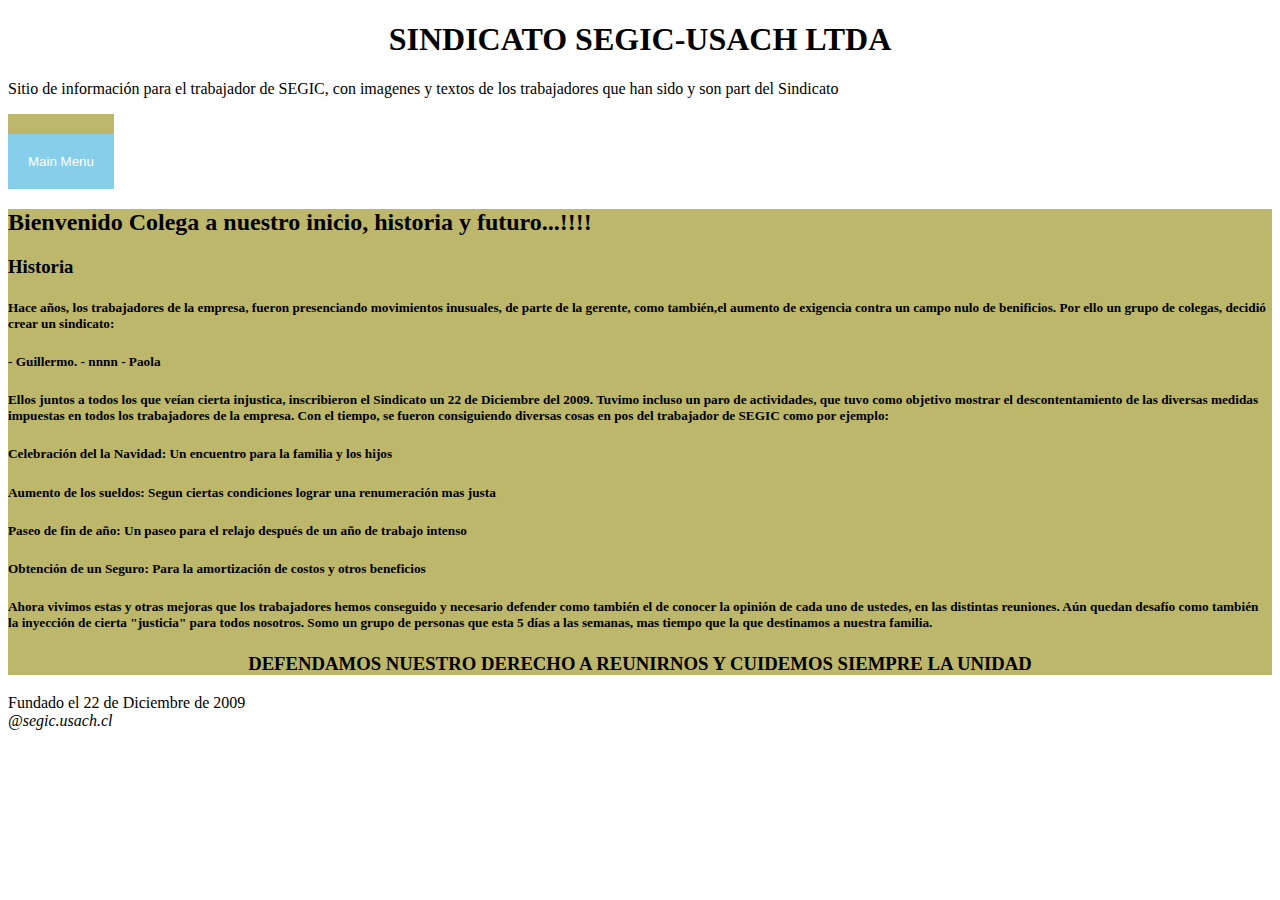
<file: index.html>
<!DOCTYPE html>
<html lang="<es>">
<head>
    <meta charset="UTF-8">
    <meta http-equiv="X-UA-Compatible" content="IE=edge">
    <meta name="viewport" content="width=device-width, initial-scale=1.0">
       <link rel="StyleSheet" href="estilos.css"TYPE="text/css" MEDIA=screen>
    <title>Sindicato WebSite</title>
</head>
<body>
        <menu class="html"></menu>   
         <header> <!Información del encabezado>
                         
            <h1 align="center">SINDICATO SEGIC-USACH LTDA</h1>
          
          <p>Sitio de información para el trabajador de SEGIC, con imagenes y textos de los trabajadores que han sido y son part del Sindicato</p>
          </html>     
<html>
<head>
<style>
.mainmenubtn {
    background-color: skyblue;
    color: white;
    border: none;
    cursor: pointer;
    padding:20px;
    margin-top:20px;
}
.mainmenubtn:hover {
    background-color: blue;
    }
.dropdown {
    position: relative;
    display: inline-block;
}
.dropdown-child {
    display: none;
    background-color: skyblue;
    min-width: 200px;
}
.dropdown-child a {
    color: blue;
    padding: 20px;
    text-decoration: none;
    display: block;
}
.dropdown:hover .dropdown-child {
    display: block;
}
</style>
</head>
<body>
<div class="dropdown">
  <button class="mainmenubtn">Main Menu</button>
  <div class="dropdown-child">
    <a href="http://127.0.0.1:5500/index.html">Inicio</a>
    <a href="http://127.0.0.1:5500/directiva.html">Nuestra Directiva</a>
    <a href="http://wwww.tudominio.com/page3.html">SEGURO COMP. SALUD</a>
    <a href="http://wwww.tudominio.com/page4.html">NEG. COLECTIVAS</a>
    <a href="http://wwww.tudominio.com/page5.html">UTILIDADES</a>
    <a href="http://wwww.tudominio.com/page5.html">ESTATUTOS</a>
    <a href="http://wwww.tudominio.com/page5.html">DOCUMENTOS</a>
    <a href="http://wwww.tudominio.com/page5.html">FIESTA FIN DE AÑO</a>
    <a href="http://wwww.tudominio.com/page5.html">BENEFICIOS</a>
    <a href="http://wwww.tudominio.com/page5.html">GALERIA</a>
   
  </div>
</div>
</body>
</html>

        </header>      
        <div> <!contenido>
        <h2>Bienvenido Colega a nuestro inicio, historia y futuro...!!!!</h2>
        <h3>Historia</h3>
        <h5>Hace años, los trabajadores de la empresa, fueron presenciando movimientos inusuales, de parte de la gerente,
            como también,el aumento de exigencia contra un campo nulo de benificios. Por ello un grupo de colegas, decidió
            crear un sindicato:</h5>
            <h5>
            - Guillermo.
            - nnnn
            - Paola 
        </h5>
        <h5>
            Ellos juntos a todos los  que veían cierta injustica, inscribieron el Sindicato un 22 de Diciembre del 2009.
            Tuvimo incluso un paro de actividades, que tuvo como objetivo mostrar el descontentamiento de las diversas medidas
            impuestas en todos los trabajadores de la empresa.
            Con el tiempo, se fueron consiguiendo diversas cosas en pos del trabajador de SEGIC como por ejemplo:
        </h5>
        <h5> Celebración del la Navidad: Un encuentro para la familia y los hijos</h5>
        <h5> Aumento de los sueldos: Segun ciertas condiciones lograr una renumeración mas justa</h5>
        <h5> Paseo de fin de año: Un paseo para el relajo después de un año de trabajo intenso</h5>
        <h5> Obtención de un Seguro: Para la amortización de costos y otros beneficios</h5>
        <h5> Ahora vivimos estas y otras mejoras que los trabajadores hemos conseguido y necesario defender como también el de 
             conocer la opinión de cada uno de ustedes, en las distintas reuniones. 
             Aún quedan desafío como también la inyección de cierta "justicia" para todos nosotros.
             Somo un grupo de personas que esta 5 días a las semanas, mas tiempo que la que destinamos a nuestra familia.
             
             <h3 align = "center"><font = "Arial"   >DEFENDAMOS NUESTRO DERECHO A REUNIRNOS Y CUIDEMOS SIEMPRE LA UNIDAD</font></h3>
        </h5>
        </div>
        <footer>Fundado el 22 de Diciembre de 2009</footer> <!pie de pagina>
        <footer> 
               <address>
                   @segic.usach.cl 
               </address>
        </footer>
</body>
</file>
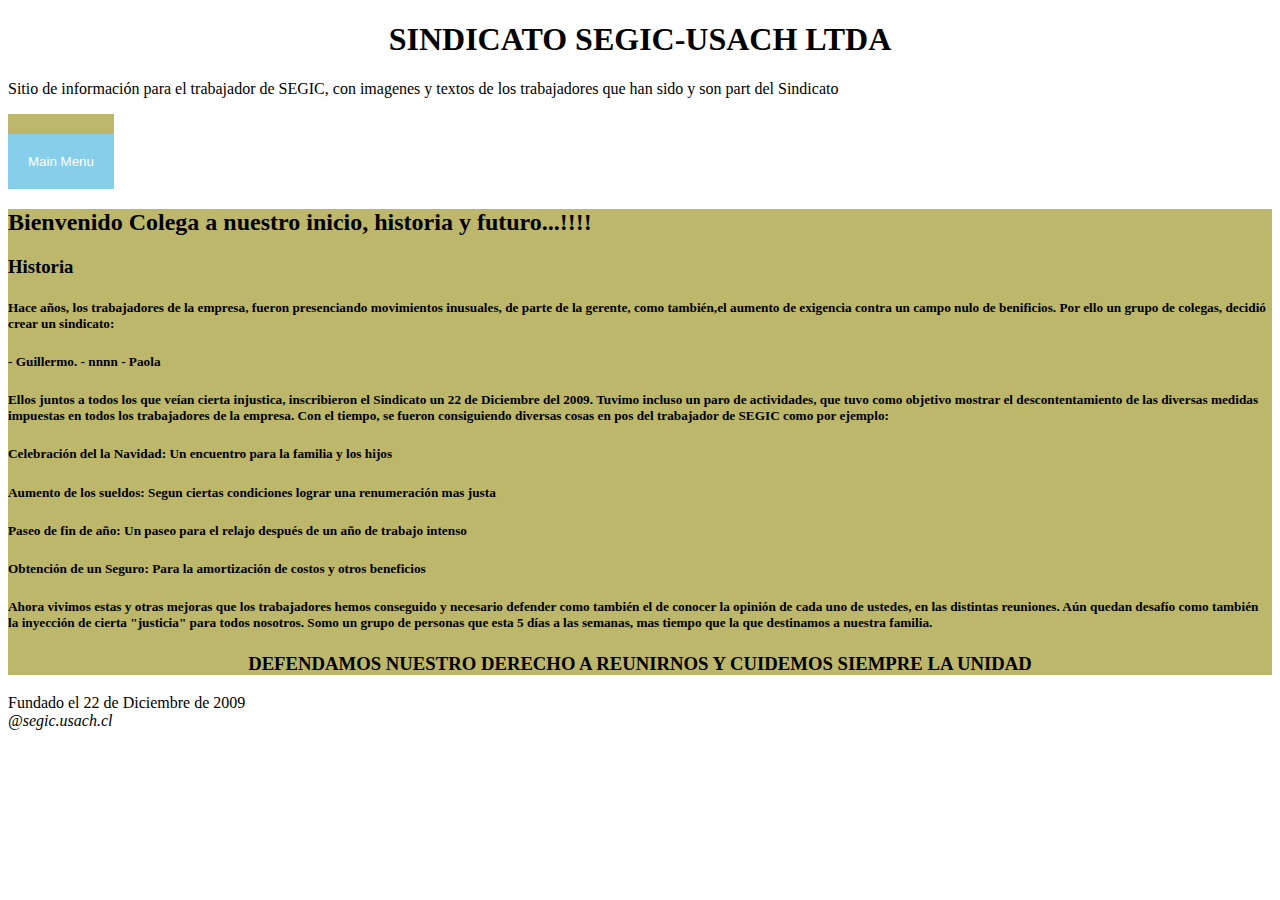
<file: HTML/index.html>
<!DOCTYPE html>
<html lang="<es>">
<head>
    <meta charset="UTF-8">
    <meta http-equiv="X-UA-Compatible" content="IE=edge">
    <meta name="viewport" content="width=device-width, initial-scale=1.0">
       <link rel="StyleSheet" href="estilos.css"TYPE="text/css" MEDIA=screen>
    <title>Sindicato WebSite</title>
</head>
<body>
        <menu class="html"></menu>   
         <header> <!Información del encabezado>
                         
            <h1 align="center">SINDICATO SEGIC-USACH LTDA</h1>
          
          <p>Sitio de información para el trabajador de SEGIC, con imagenes y textos de los trabajadores que han sido y son part del Sindicato</p>
          </html>     
<html>
<head>
<style>
.mainmenubtn {
    background-color: skyblue;
    color: white;
    border: none;
    cursor: pointer;
    padding:20px;
    margin-top:20px;
}
.mainmenubtn:hover {
    background-color: blue;
    }
.dropdown {
    position: relative;
    display: inline-block;
}
.dropdown-child {
    display: none;
    background-color: skyblue;
    min-width: 200px;
}
.dropdown-child a {
    color: blue;
    padding: 20px;
    text-decoration: none;
    display: block;
}
.dropdown:hover .dropdown-child {
    display: block;
}
</style>
</head>
<body>
<div class="dropdown">
  <button class="mainmenubtn">Main Menu</button>
  <div class="dropdown-child">
    <a href="http://127.0.0.1:5500/HTML/index.html">Inicio</a>
    <a href="http://127.0.0.1:5500/HTML/directiva.html">Nuestra Directiva</a>
    <a href="http://127.0.0.1:5500/HTML/seguro.html">SEGURO COMP. SALUD</a>
    <a href="http://wwww.tudominio.com/page4.html">NEG. COLECTIVAS</a>
    <a href="http://wwww.tudominio.com/page5.html">UTILIDADES</a>
    <a href="http://wwww.tudominio.com/page5.html">ESTATUTOS</a>
    <a href="http://wwww.tudominio.com/page5.html">DOCUMENTOS</a>
    <a href="http://wwww.tudominio.com/page5.html">FIESTA FIN DE AÑO</a>
    <a href="http://wwww.tudominio.com/page5.html">BENEFICIOS</a>
    <a href="http://wwww.tudominio.com/page5.html">GALERIA</a>
   
  </div>
</div>
</body>
</html>

        </header>      
        <div> <!contenido>
        <h2>Bienvenido Colega a nuestro inicio, historia y futuro...!!!!</h2>
        <h3>Historia</h3>
        <h5>Hace años, los trabajadores de la empresa, fueron presenciando movimientos inusuales, de parte de la gerente,
            como también,el aumento de exigencia contra un campo nulo de benificios. Por ello un grupo de colegas, decidió
            crear un sindicato:</h5>
            <h5>
            - Guillermo.
            - nnnn
            - Paola 
        </h5>
        <h5>
            Ellos juntos a todos los  que veían cierta injustica, inscribieron el Sindicato un 22 de Diciembre del 2009.
            Tuvimo incluso un paro de actividades, que tuvo como objetivo mostrar el descontentamiento de las diversas medidas
            impuestas en todos los trabajadores de la empresa.
            Con el tiempo, se fueron consiguiendo diversas cosas en pos del trabajador de SEGIC como por ejemplo:
        </h5>
        <h5> Celebración del la Navidad: Un encuentro para la familia y los hijos</h5>
        <h5> Aumento de los sueldos: Segun ciertas condiciones lograr una renumeración mas justa</h5>
        <h5> Paseo de fin de año: Un paseo para el relajo después de un año de trabajo intenso</h5>
        <h5> Obtención de un Seguro: Para la amortización de costos y otros beneficios</h5>
        <h5> Ahora vivimos estas y otras mejoras que los trabajadores hemos conseguido y necesario defender como también el de 
             conocer la opinión de cada uno de ustedes, en las distintas reuniones. 
             Aún quedan desafío como también la inyección de cierta "justicia" para todos nosotros.
             Somo un grupo de personas que esta 5 días a las semanas, mas tiempo que la que destinamos a nuestra familia.
             
             <h3 align = "center"><font = "Arial"   >DEFENDAMOS NUESTRO DERECHO A REUNIRNOS Y CUIDEMOS SIEMPRE LA UNIDAD</font></h3>
        </h5>
        </div>
        <footer>Fundado el 22 de Diciembre de 2009</footer> <!pie de pagina>
        <footer> 
               <address>
                   @segic.usach.cl 
               </address>
        </footer>
</body>
</file>
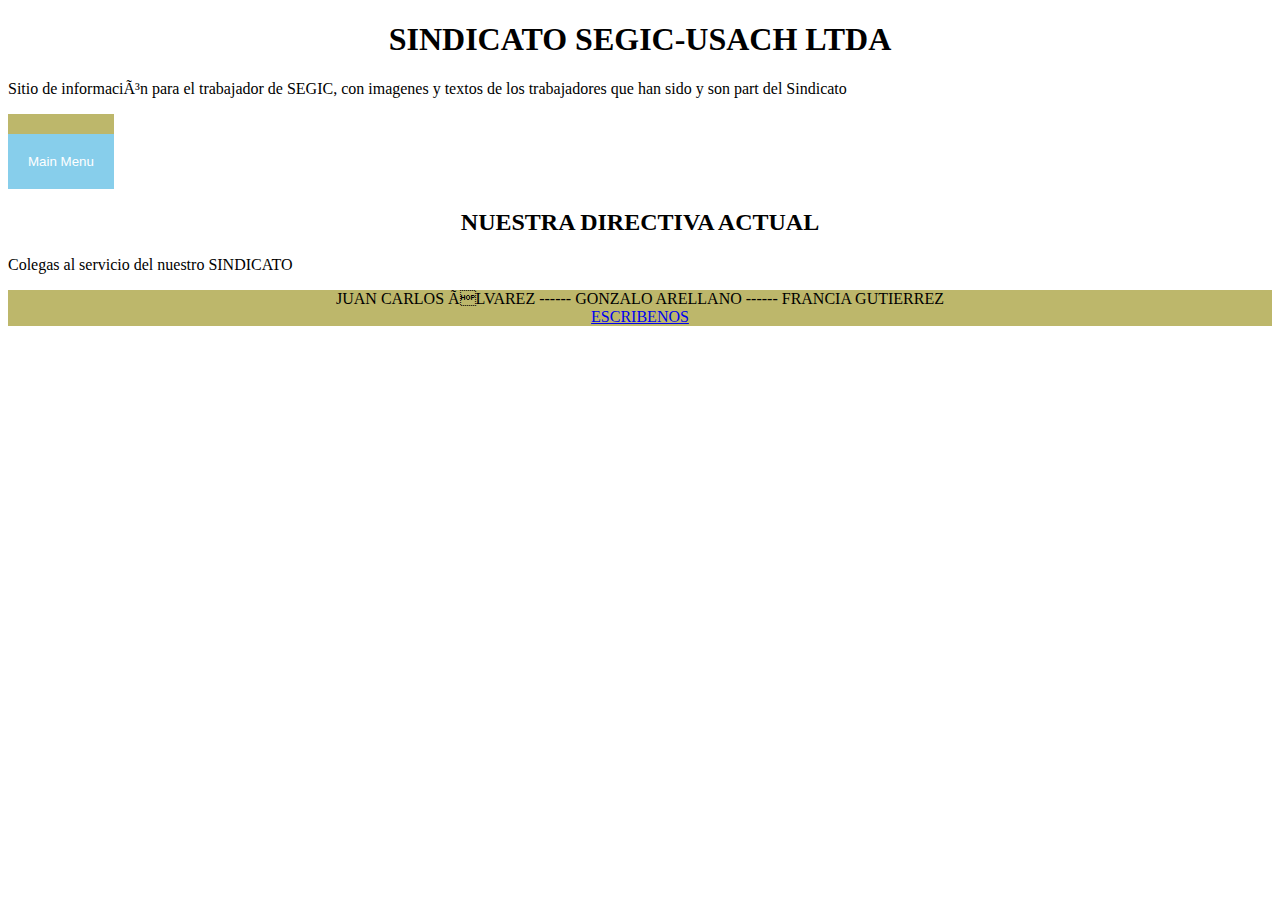
<file: directiva.html>
<!DOCTYPE html>
<html lang="<es>">
<head>
    <body>
        <menu class="html"></menu>   
         <header> <!Información del encabezado>
            <link rel="StyleSheet" href="estilos.css"TYPE="text/css" MEDIA=screen>                                
            <h1 align="center">SINDICATO SEGIC-USACH LTDA</h1>
            
          <p>Sitio de información para el trabajador de SEGIC, con imagenes y textos de los trabajadores que han sido y son part del Sindicato</p>
          </html>     
<html>
<head>
<style>
.mainmenubtn {
    background-color: skyblue;
    color: white;
    border: none;
    cursor: pointer;
    padding:20px;
    margin-top:20px;
}
.mainmenubtn:hover {
    background-color: blue;
    }
.dropdown {
    position: relative;
    display: inline-block;
}
.dropdown-child {
    display: none;
    background-color: skyblue;
    min-width: 200px;
}
.dropdown-child a {
    color: blue;
    padding: 20px;
    text-decoration: none;
    display: block;
}
.dropdown:hover .dropdown-child {
    display: block;
}
</style>
</head>
<body>
<div class="dropdown">
  <button class="mainmenubtn">Main Menu</button>
  <div class="dropdown-child">
    <a href="http://127.0.0.1:5500/index.html">Inicio</a>
    <a href="http://127.0.0.1:5500/directiva.html">Nuestra Directiva</a>
    <a href="http://wwww.tudominio.com/page3.html">Seguro COMP. DE SALUD</a>
    <a href="http://wwww.tudominio.com/page4.html">NEGO. COLECTIVAS</a>
    <a href="http://wwww.tudominio.com/page5.html">UTILIDADES</a>
    <a href="http://wwww.tudominio.com/page5.html">ESTATUTOS</a>
    <a href="http://wwww.tudominio.com/page5.html">DOCUMENTOS</a>
    <a href="http://wwww.tudominio.com/page5.html">FIESTA FIN DE AÑO</a>
    <a href="http://wwww.tudominio.com/page5.html">BENEFICIOS</a>
    <a href="http://wwww.tudominio.com/page5.html">GALERIA</a>
  </div>
</div>
</body>
      

    <meta charset="UTF-8">
    <meta http-equiv="X-UA-Compatible" content="IE=edge">
    <meta name="viewport" content="width=device-width, initial-scale=1.0">
    <link rel="StyleSheet" href="estilo1.css" TYPE="text/css" MEDIA=screen>   
    <title>Sindicato WebSite</title>
</head>
<body>
        
      
    
      
        
                        
          <h2 align="center">NUESTRA DIRECTIVA ACTUAL</h2> 
          
          <p>Colegas al servicio del nuestro SINDICATO</p>
          
          <div class="" style="text-align:center"> JUAN CARLOS ÁLVAREZ ------   GONZALO ARELLANO ------  FRANCIA GUTIERREZ </div>
          <div class="" style="text-align:center" >
          <a href="hola@segic.usach.cl">ESCRIBENOS </a></div>
          
</body>
</file>
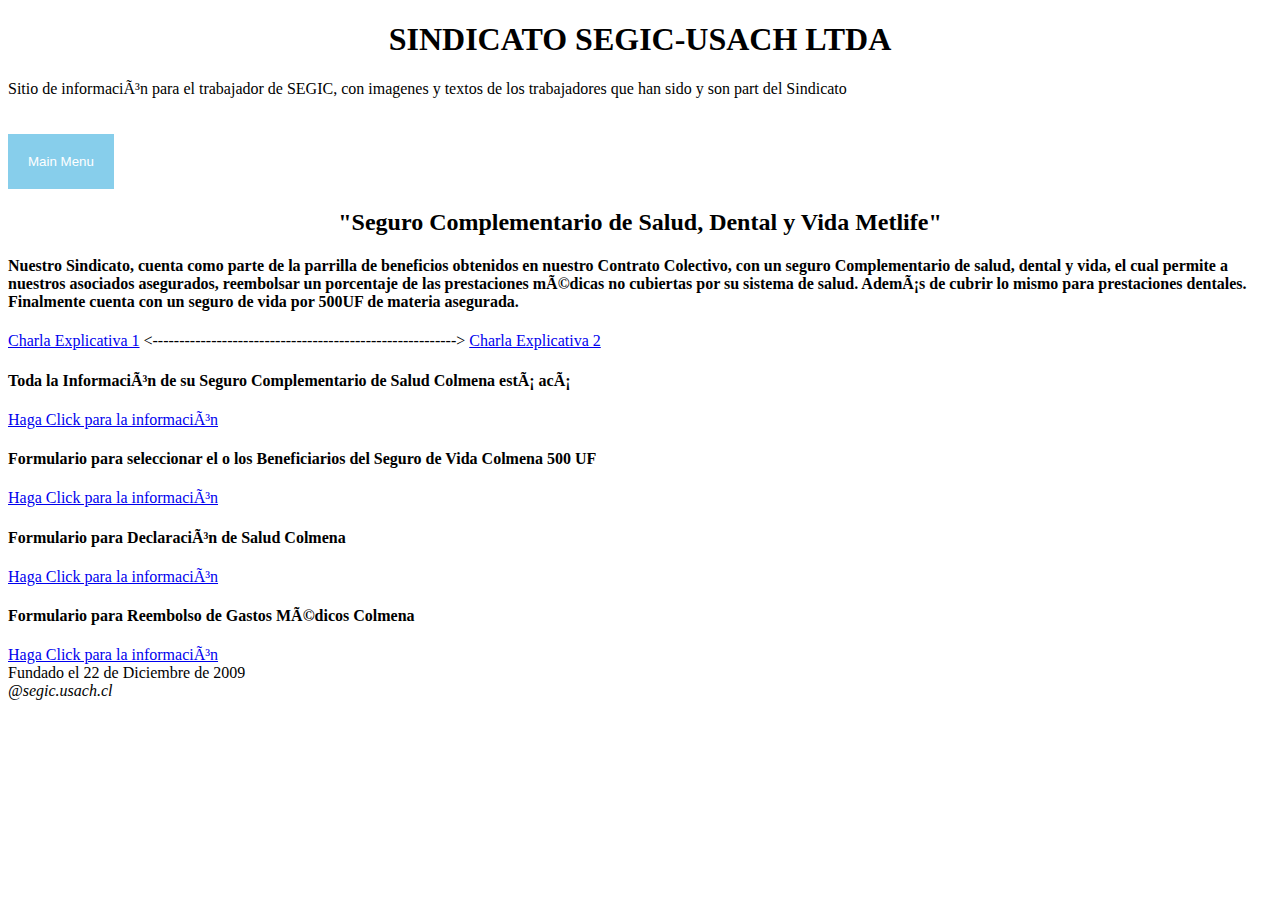
<file: HTML/seguro.html>
<!DOCTYPE html>
<html lang="es">
<head>
    <body>
        <menu class="html"></menu>   
         <header> <!Información del encabezado>
            <link rel="StyleSheet" href="estilo3.css"TYPE="text/css" MEDIA=screen> 
                                     
            <h1 align="center">SINDICATO SEGIC-USACH LTDA</h1>
            
          <p>Sitio de información para el trabajador de SEGIC, con imagenes y textos de los trabajadores que han sido y son part del Sindicato</p>
          </html>     
<html>
<head>
<style>
.mainmenubtn {
    background-color: skyblue;
    color: white;
    border: none;
    cursor: pointer;
    padding:20px;
    margin-top:20px;
}
.mainmenubtn:hover {
    background-color: blue;
    }
.dropdown {
    position: relative;
    display: inline-block;
}
.dropdown-child {
    display: none;
    background-color: skyblue;
    min-width: 200px;
}
.dropdown-child a {
    color: blue;
    padding: 20px;
    text-decoration: none;
    display: block;
}
.dropdown:hover .dropdown-child {
    display: block;
}
</style>
</head>
<body>
<div class="dropdown">
  <button class="mainmenubtn">Main Menu</button>
  <div class="dropdown-child">
    <a href="http://127.0.0.1:5500/HTML/index.html">Inicio</a>
    <a href="http://127.0.0.1:5500/HTML/directiva.html">Nuestra Directiva</a>
    <a href="http://127.0.0.1:5500/HTML/seguro.html">Seguro COMP. DE SALUD</a>
    <a href="">NEGO. COLECTIVAS</a>
    <a href="">UTILIDADES</a>
    <a href="">ESTATUTOS</a>
    <a href="">DOCUMENTOS</a>
    <a href="">FIESTA FIN DE AÑO</a>
    <a href="">BENEFICIOS</a>
    <a href="">GALERIA</a>
  </div>
</div>
</body>
      

    <meta charset="UTF-8">
    <meta http-equiv="X-UA-Compatible" content="IE=edge">
    <meta name="viewport" content="width=device-width, initial-scale=1.0">
    <link rel="StyleSheet" href="caja1.css" TYPE="text/css" MEDIA=screen> 
      
    <title>Sindicato WebSite</title>
</head>
<body>
<h2 align="center">"Seguro Complementario de Salud, Dental y Vida Metlife"</h2>
   <Div id="caja1">
    <h4>Nuestro Sindicato, cuenta como parte de la parrilla de beneficios obtenidos en nuestro Contrato Colectivo, con un seguro Complementario de salud, dental y vida, el cual permite a nuestros asociados asegurados, reembolsar un porcentaje de las prestaciones médicas no cubiertas por su sistema de salud. Además de cubrir lo mismo para prestaciones dentales. Finalmente cuenta con un seguro de vida por 500UF de materia asegurada.</h4>
   </div>
   <Div id="caja1"> <!––Caja de texto con fondo blanco -->
    <a href="https://c8e6588e-76ff-4912-88d9-b5d034b5565e.filesusr.com/ugd/9581dd_60ef946c847d40b2969e1f52d0606580.pdf">Charla Explicativa 1</a>
    <a>  <--------------------------------------------------------->                           </a>
    <a href="https://c8e6588e-76ff-4912-88d9-b5d034b5565e.filesusr.com/ugd/9581dd_6abde511388048fbad8e729cc85f9110.pdf"> Charla Explicativa 2</a>
   </div>
   
   <Div id="caja1">
    <h4>Toda la Información de su Seguro Complementario de Salud Colmena está acá</h4>
      <a href="https://c8e6588e-76ff-4912-88d9-b5d034b5565e.filesusr.com/ugd/9581dd_b3cf0601b9544191a5a0d75302141391.pdf">Haga Click para la información</a>
    </div>
     
   
    <Div id="caja1">
        <h4>Formulario para seleccionar el o los Beneficiarios del Seguro de Vida Colmena 500 UF</h4>
          <a href="https://c8e6588e-76ff-4912-88d9-b5d034b5565e.filesusr.com/ugd/9581dd_8ed416f7cf06485b8848b55c5d60f1d4.pdf">Haga Click para la información</a>
        </div>
        <Div id="caja1">
            <h4>Formulario para Declaración de Salud Colmena</h4>
              <a href="https://c8e6588e-76ff-4912-88d9-b5d034b5565e.filesusr.com/ugd/9581dd_2169e00473d548d6aed844c27e35aec5.pdf">Haga Click para la información</a>
            </div>
            <Div id="caja1">
                <h4>Formulario para Reembolso de Gastos Médicos Colmena</h4>
                  <a href="https://c8e6588e-76ff-4912-88d9-b5d034b5565e.filesusr.com/ugd/9581dd_bbc5b2e912cd4acb9067b08fdc5cdf9c.pdf">Haga Click para la información</a>
                </div>
</body>



        
      
<footer>Fundado el 22 de Diciembre de 2009</footer> <!pie de pagina>
<footer> 
       <address>
           @segic.usach.cl 
       </address>
</footer>
</file>
<file: estilos.css>
/*body{background-color: blueviolet;} /*color de fondo/* */
div{background-color:darkkhaki ;}
.mainmenubtn {
    background-color: skyblue;
    color: white;
    border: none;
    cursor: pointer;
    padding:20px;
    margin-top:20px;
}
.mainmenubtn:hover {
    background-color: blue;<li class=" odd">
    }
.dropdown {
    position: relative;
    display:
}
.dropdown-child {
    display: none;
    background-color: skyblue;
    min-width: 200px;
}
.dropdown-child a {
    color: blue;
    padding: 20px;
    text-decoration: none;
    display: block;
}
.dropdown:hover .dropdown-child {
    display: block;
}


body{ background : url(https://static.wixstatic.com/media/9581dd_0aa54b6b0e6f4f4b95009a2abce96cd2~mv2.png/v1/fill/w_199,h_55,al_c,usm_0.66_1.00_0.01/header_sitio_web_logo_2.png);
      background-repeat: no-repeat; * /* no repite la imagen de fondo*/
      }
</file>
<file: HTML/estilos.css>
/*body{background-color: blueviolet;} /*color de fondo/* */
div{background-color:darkkhaki ;}
.mainmenubtn {
    background-color: skyblue;
    color: white;
    border: none;
    cursor: pointer;
    padding:20px;
    margin-top:20px;
}
.mainmenubtn:hover {
    background-color: blue;<li class=" odd">
    }
.dropdown {
    position: relative;
    display:
}
.dropdown-child {
    display: none;
    background-color: skyblue;
    min-width: 200px;
}
.dropdown-child a {
    color: blue;
    padding: 20px;
    text-decoration: none;
    display: block;
}
.dropdown:hover .dropdown-child {
    display: block;
}


body{ background : url(https://static.wixstatic.com/media/9581dd_0aa54b6b0e6f4f4b95009a2abce96cd2~mv2.png/v1/fill/w_199,h_55,al_c,usm_0.66_1.00_0.01/header_sitio_web_logo_2.png);
      background-repeat: no-repeat; * /* no repite la imagen de fondo*/
      }
</file>
<file: estilo1.css>
body{ background : url(https://static.wixstatic.com/media/9581dd_0aa54b6b0e6f4f4b95009a2abce96cd2~mv2.png/v1/fill/w_199,h_55,al_c,usm_0.66_1.00_0.01/header_sitio_web_logo_2.png);
    background-repeat: no-repeat; * /* no repite la imagen de fondo*/
    }
</file>
<file: HTML/estilo3.css>
header {background : url(https://static.wixstatic.com/media/9581dd_0aa54b6b0e6f4f4b95009a2abce96cd2~mv2.png/v1/fill/w_199,h_55,al_c,usm_0.66_1.00_0.01/header_sitio_web_logo_2.png) ;
        background-repeat: no-repeat;}

 body {background : url(https://image.freepik.com/foto-gratis/doctor-estetoscopio-manos-fondo-hospital_1423-1.jpg);
    background-repeat: repeat; * /* no repite la imagen de fondo*/
    }
</file>
<file: HTML/caja1.css>
#caja1 {
    margin: auto;
    background-color: white;
    width: 500 px;
    height: 400 px;
}
</file>
